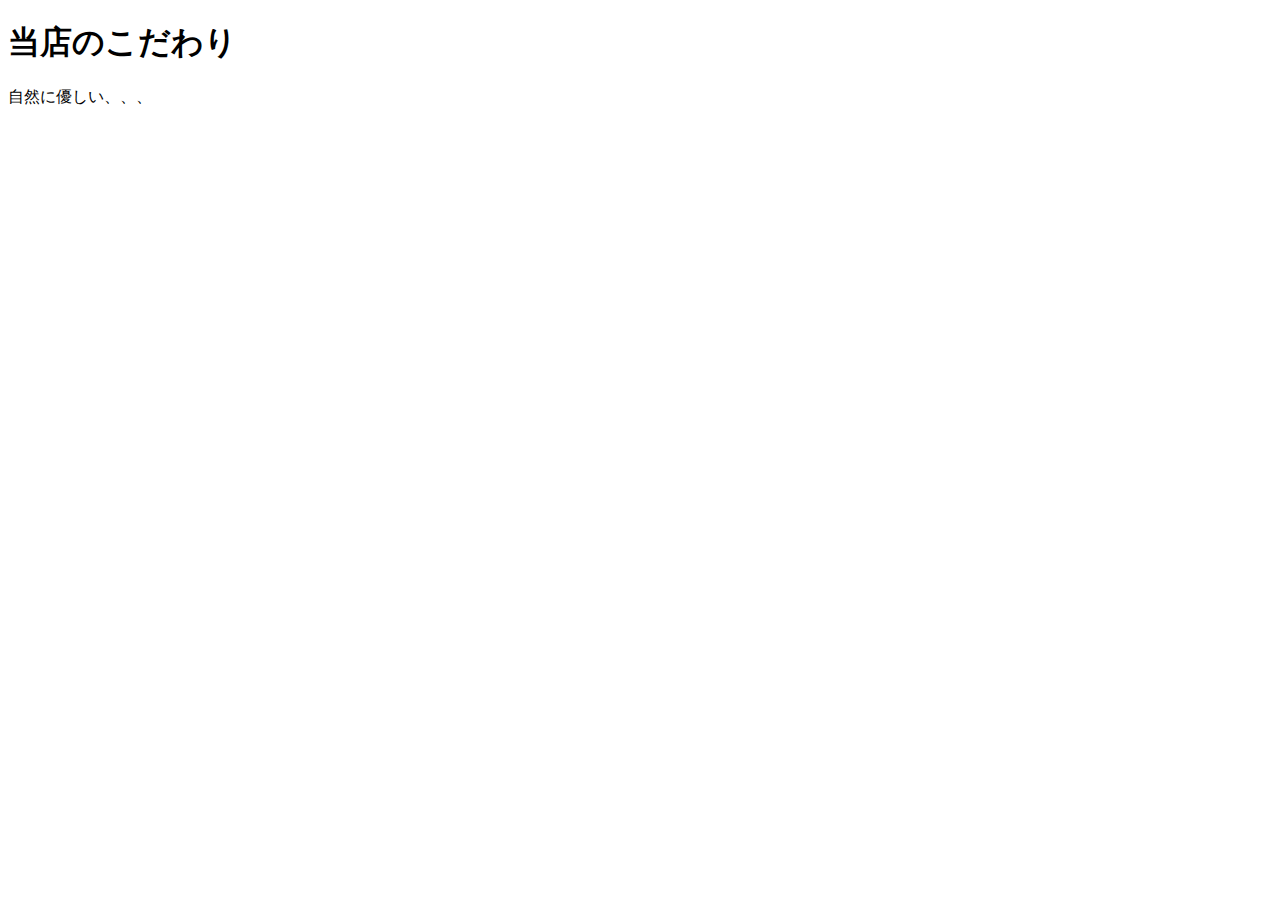
<file: about.html>
<!DOCTYPE html>
<html lang="ja">
<head>
    <meta charset="UTF-8">
    <meta http-equiv="X-UA-Compatible" content="IE=edge">
    <meta name="viewport" content="width=device-width, initial-scale=1.0">
    <title>Document</title>
</head>
<body>
    <h1>当店のこだわり</h1>
    <p>自然に優しい、、、</p>
</body>
</html>
</file>
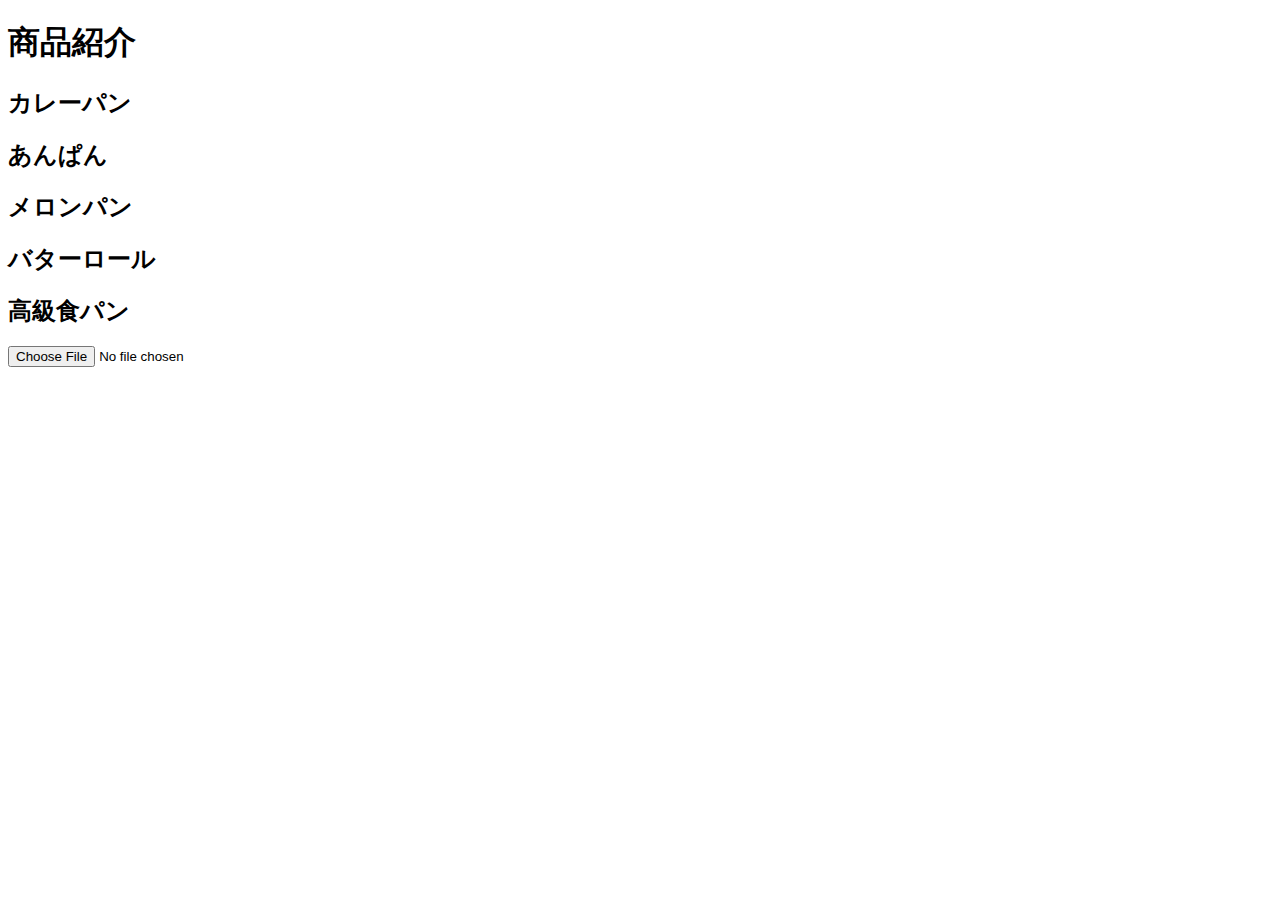
<file: items.html>
<!DOCTYPE html>
<html lang="ja">
<head>
    <meta charset="UTF-8">
    <meta http-equiv="X-UA-Compatible" content="IE=edge">
    <meta name="viewport" content="width=device-width, initial-scale=1.0">
    <title>Document</title>
</head>
<body>
    <h1>商品紹介</h1>
    <h2>カレーパン</h2>
    <h2>あんぱん</h2>
    <h2>メロンパン</h2>
    <h2>バターロール</h2>
    <h2>高級食パン</h2>
    <input type="file">
    <script>
        画像アップ機能の修正
        検索機能
        並び替え機能
    </script>
</body>
</html>
</file>
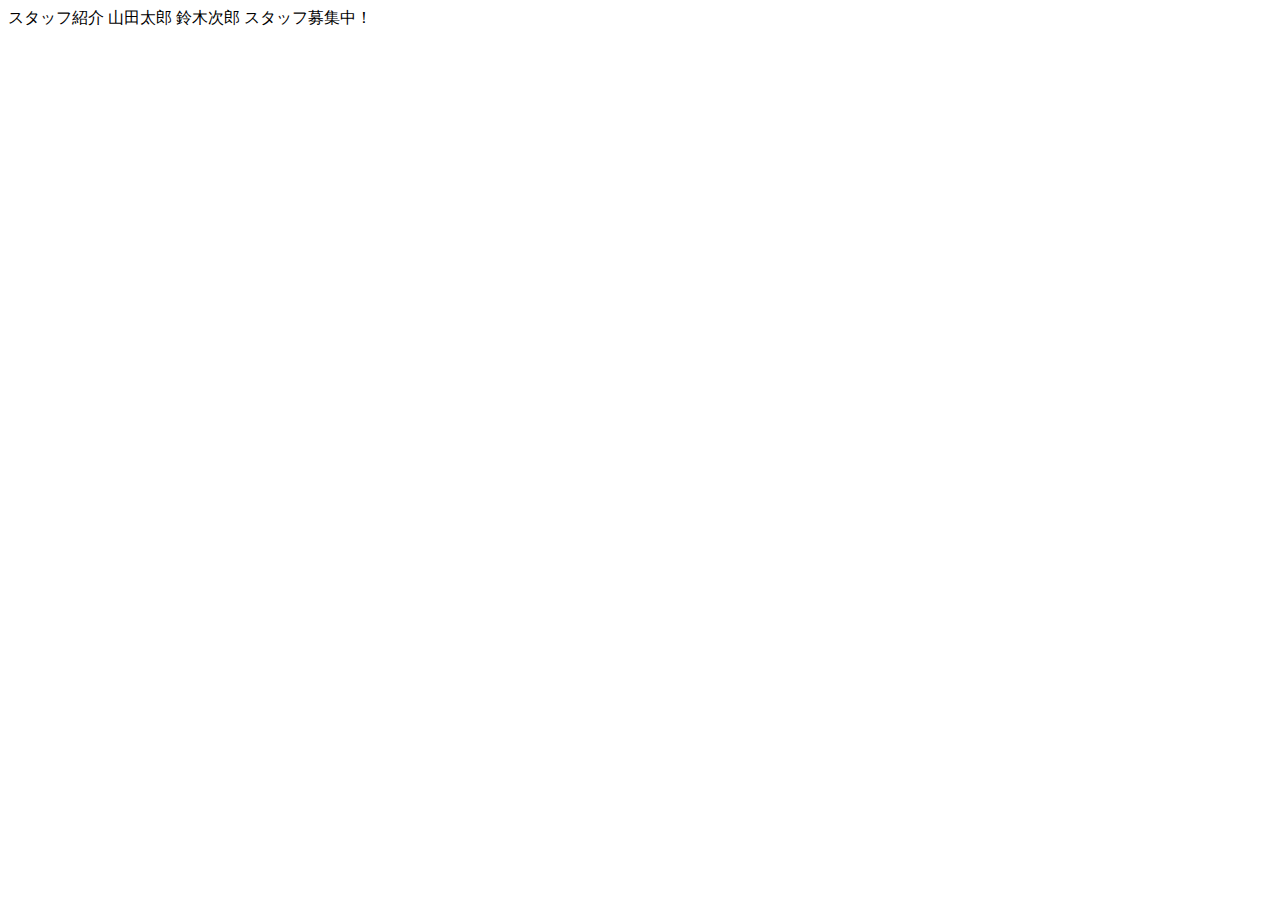
<file: staff.html>
<!DOCTYPE html>
<html lang="ja">
<head>
    <meta charset="UTF-8">
    <meta http-equiv="X-UA-Compatible" content="IE=edge">
    <meta name="viewport" content="width=device-width, initial-scale=1.0">
    <title>Document</title>
</head>
<body>
    スタッフ紹介
    山田太郎
    鈴木次郎
    スタッフ募集中！
</body>
</html>
</file>
